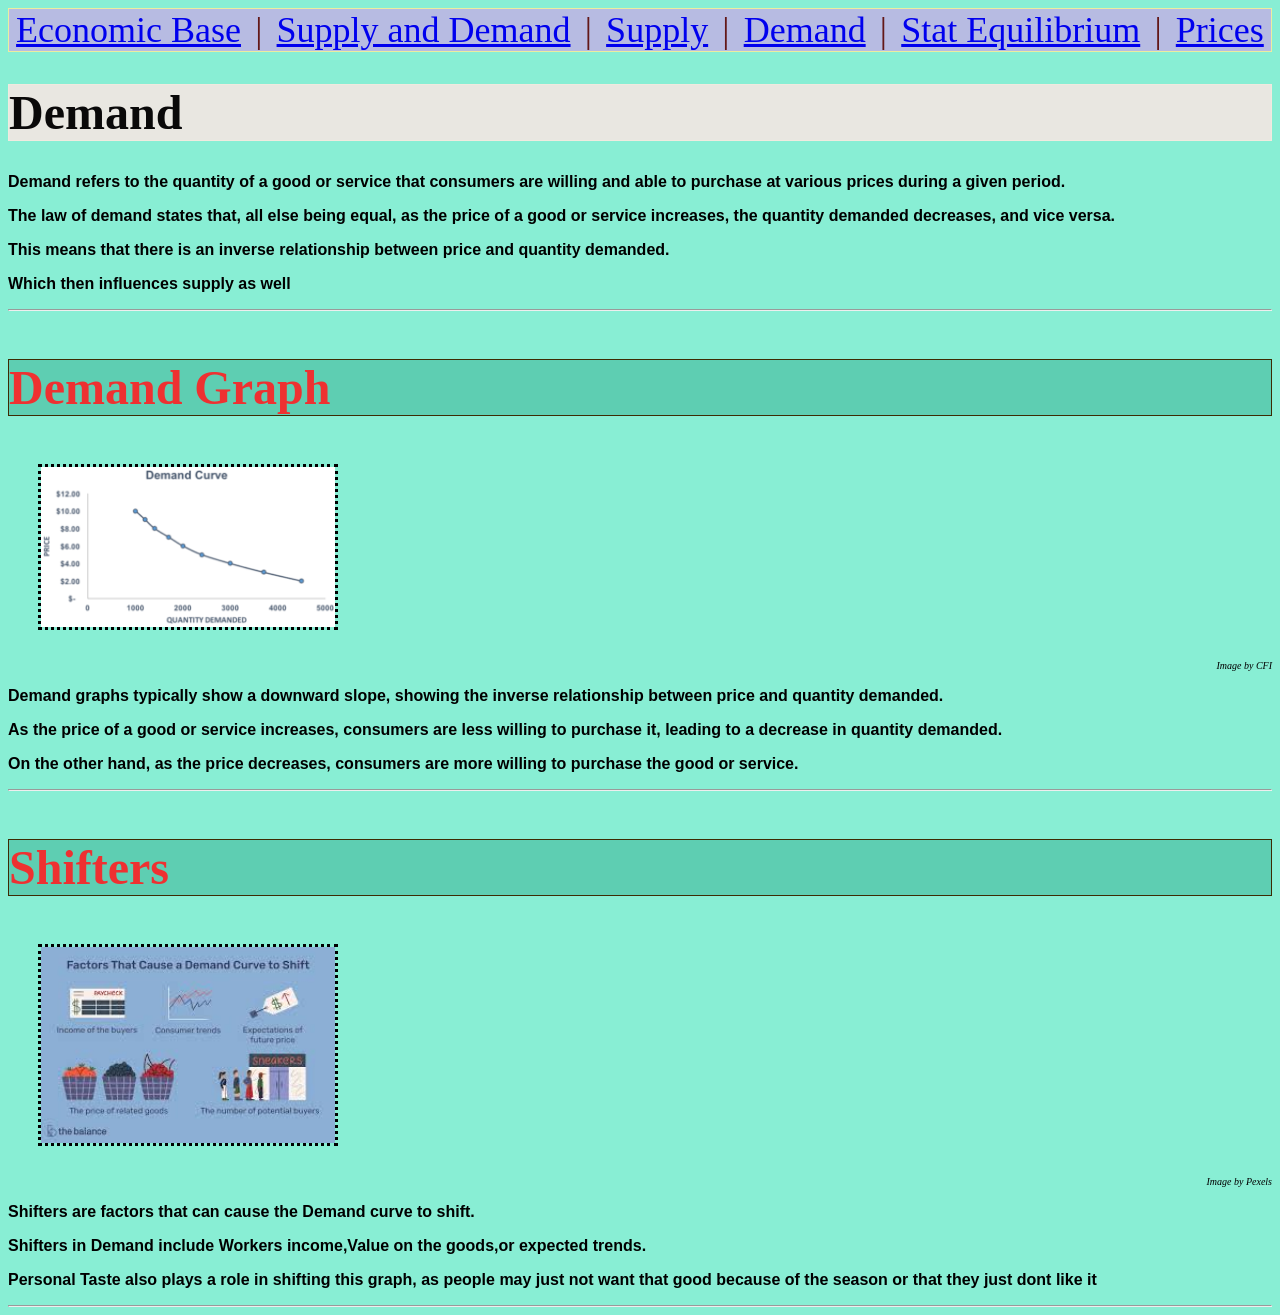
<file: Demand.html>
<!DOCTYPE html>
 <html>
    <head><link rel="stylesheet" href="style.css"></head>
    <body>
    <div class="link">
      <a href="index.html">Economic Base </a>|
   <a href="S&D.html">Supply and Demand</a>|
    <a href="Supply.html">Supply</a>|
    <a href="Demand.html">Demand</a>|
    <a href="Equilibrium.html">Stat Equilibrium</a>|
    <a href="Prices.html">Prices</a>
    </div>
<h1>Demand</h1>
     <div class="English">
<p>Demand refers to the quantity of a good or service that consumers are willing and able to purchase at various prices during a given period.</p>
<p>The law of demand states that, all else being equal, as the price of a good or service increases, the quantity demanded decreases, and vice versa.</p>
<p>This means that there is an inverse relationship between price and quantity demanded.</p>
<p>Which then influences supply as well</p>
</div>
<hr>
<h3>Demand Graph</h3>
<img class="Flavours" src="[data-uri]"/>
<div class="cit"><p>Image by CFI</p></div> 
<div class="English">
<p>Demand graphs typically show a downward slope, showing the inverse relationship between price and quantity demanded.</p>
<p>As the price of a good or service increases, consumers are less willing to purchase it, leading to a decrease in quantity demanded.</p>
<p>On the other hand, as the price decreases, consumers are more willing to purchase the good or service.</p>
</div>
<hr>
<h3>Shifters</h3>
<img class="Flavours" src="[data-uri]"/>
<div class="cit"><p>Image by Pexels</p></div> 
<div class="English">
    <p>Shifters are factors that can cause the Demand curve to shift.</p>
    <p>Shifters in Demand include Workers income,Value on the goods,or expected trends.</p>
<p>Personal Taste also plays a role in shifting this graph, as people may just not want that good because of the season or that they just dont like it</p>
<hr>

</body>
</html>
</file>
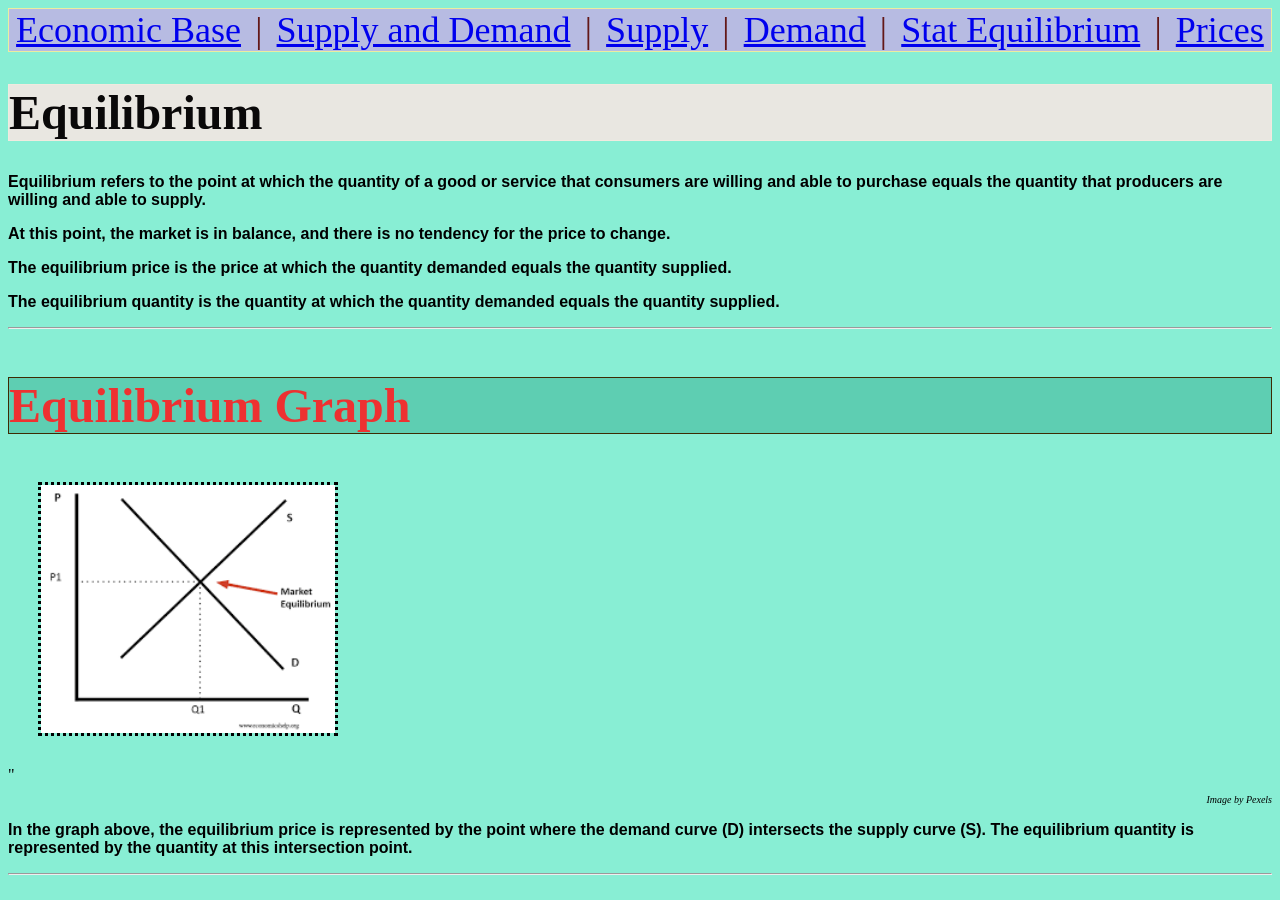
<file: Equilibrium.html>
<!DOCTYPE html>
 <html>
    <head><link rel="stylesheet" href="style.css"></head>
    <body>
    <div class="link">
      <a href="index.html">Economic Base </a>|
   <a href="S&D.html">Supply and Demand</a>|
    <a href="Supply.html">Supply</a>|
    <a href="Demand.html">Demand</a>|
    <a href="Equilibrium.html">Stat Equilibrium</a>|
    <a href="Prices.html">Prices</a>
    </div>
<h1>Equilibrium</h1>
     <div class="English">
<p>Equilibrium refers to the point at which the quantity of a good or service that consumers are willing and able to purchase equals the quantity that producers are willing and able to supply.</p>
<p>At this point, the market is in balance, and there is no tendency for the price to change.</p>
<p>The equilibrium price is the price at which the quantity demanded equals the quantity supplied.</p>
<p>The equilibrium quantity is the quantity at which the quantity demanded equals the quantity supplied.</p>
</div>
<hr>
<h3>Equilibrium Graph</h3>
<img class="Flavours" src="[data-uri]" />"
<div class="cit"><p>Image by Pexels</p></div> 
<div class="English">
<p>In the graph above, the equilibrium price is represented by the point where the demand curve (D) intersects the supply curve (S). The equilibrium quantity is represented by the quantity at this intersection point.</p>
<hr>

</body>
</html>
</file>
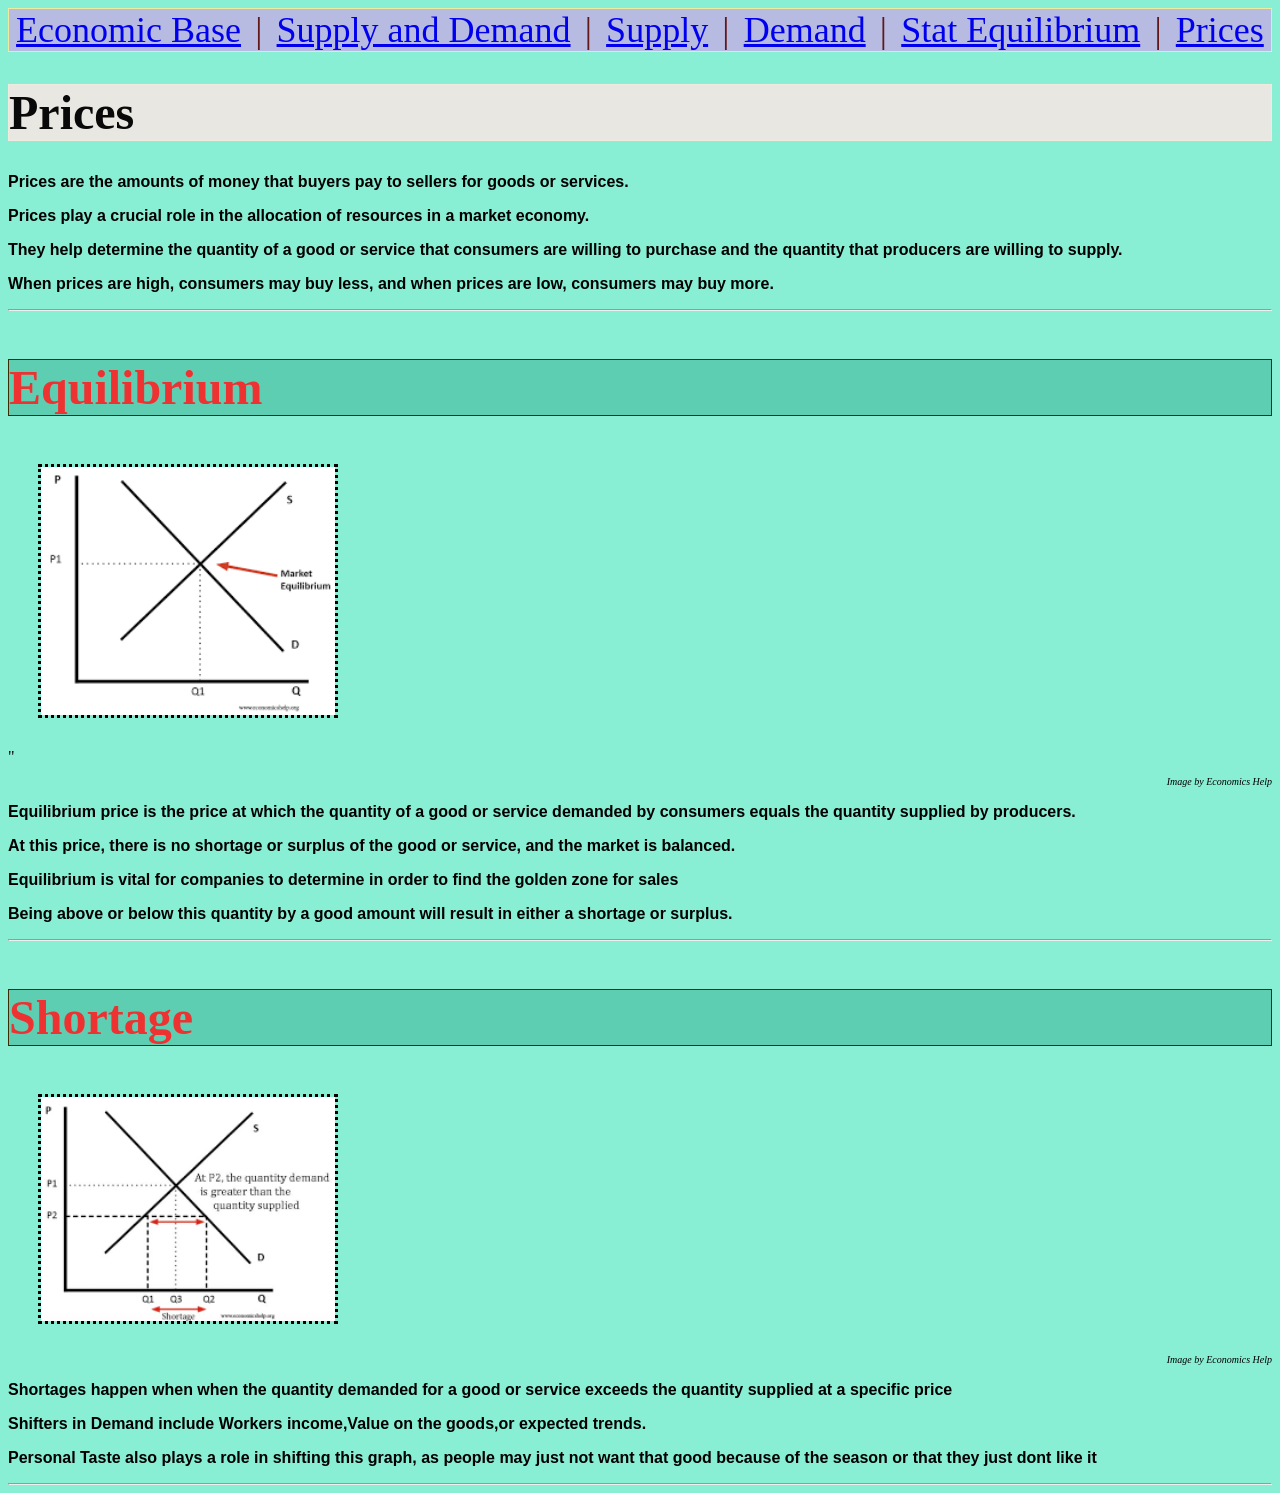
<file: Prices.html>
<!DOCTYPE html>
 <html>
    <head><link rel="stylesheet" href="style.css"></head>
    <body>
    <div class="link">
      <a href="index.html">Economic Base </a>|
   <a href="S&D.html">Supply and Demand</a>|
    <a href="Supply.html">Supply</a>|
    <a href="Demand.html">Demand</a>|
    <a href="Equilibrium.html">Stat Equilibrium</a>|
    <a href="Prices.html">Prices</a>
    </div>
<h1>Prices</h1>
     <div class="English">
<p>Prices are the amounts of money that buyers pay to sellers for goods or services.</p>
<p>Prices play a crucial role in the allocation of resources in a market economy.</p>
<p>They help determine the quantity of a good or service that consumers are willing to purchase and the quantity that producers are willing to supply.</p>
<p>When prices are high, consumers may buy less, and when prices are low, consumers may buy more.</p>
</div>
<hr>
<h3>Equilibrium</h3>
<img class="Flavours" src="[data-uri]" />"
<div class="cit"><p>Image by Economics Help</p></div> 
<div class="English">
<p>Equilibrium price is the price at which the quantity of a good or service demanded by consumers equals the quantity supplied by producers.</p>
<p>At this price, there is no shortage or surplus of the good or service, and the market is balanced.
<p>Equilibrium is vital for companies to determine in order to find the golden zone for sales</p>
<p>Being above or below this quantity by a good amount will result in either a shortage or surplus.</p>
</div>
<hr>
<h3>Shortage</h3>
<img class="Flavours" src="[data-uri]"/>
<div class="cit"><p>Image by Economics Help</p></div> 
<div class="English">
    <p>Shortages happen when when the quantity demanded for a good or service exceeds the quantity supplied at a specific price</p>
    <p>Shifters in Demand include Workers income,Value on the goods,or expected trends.</p>
<p>Personal Taste also plays a role in shifting this graph, as people may just not want that good because of the season or that they just dont like it</p>
<hr>

</body>
</html>
</file>
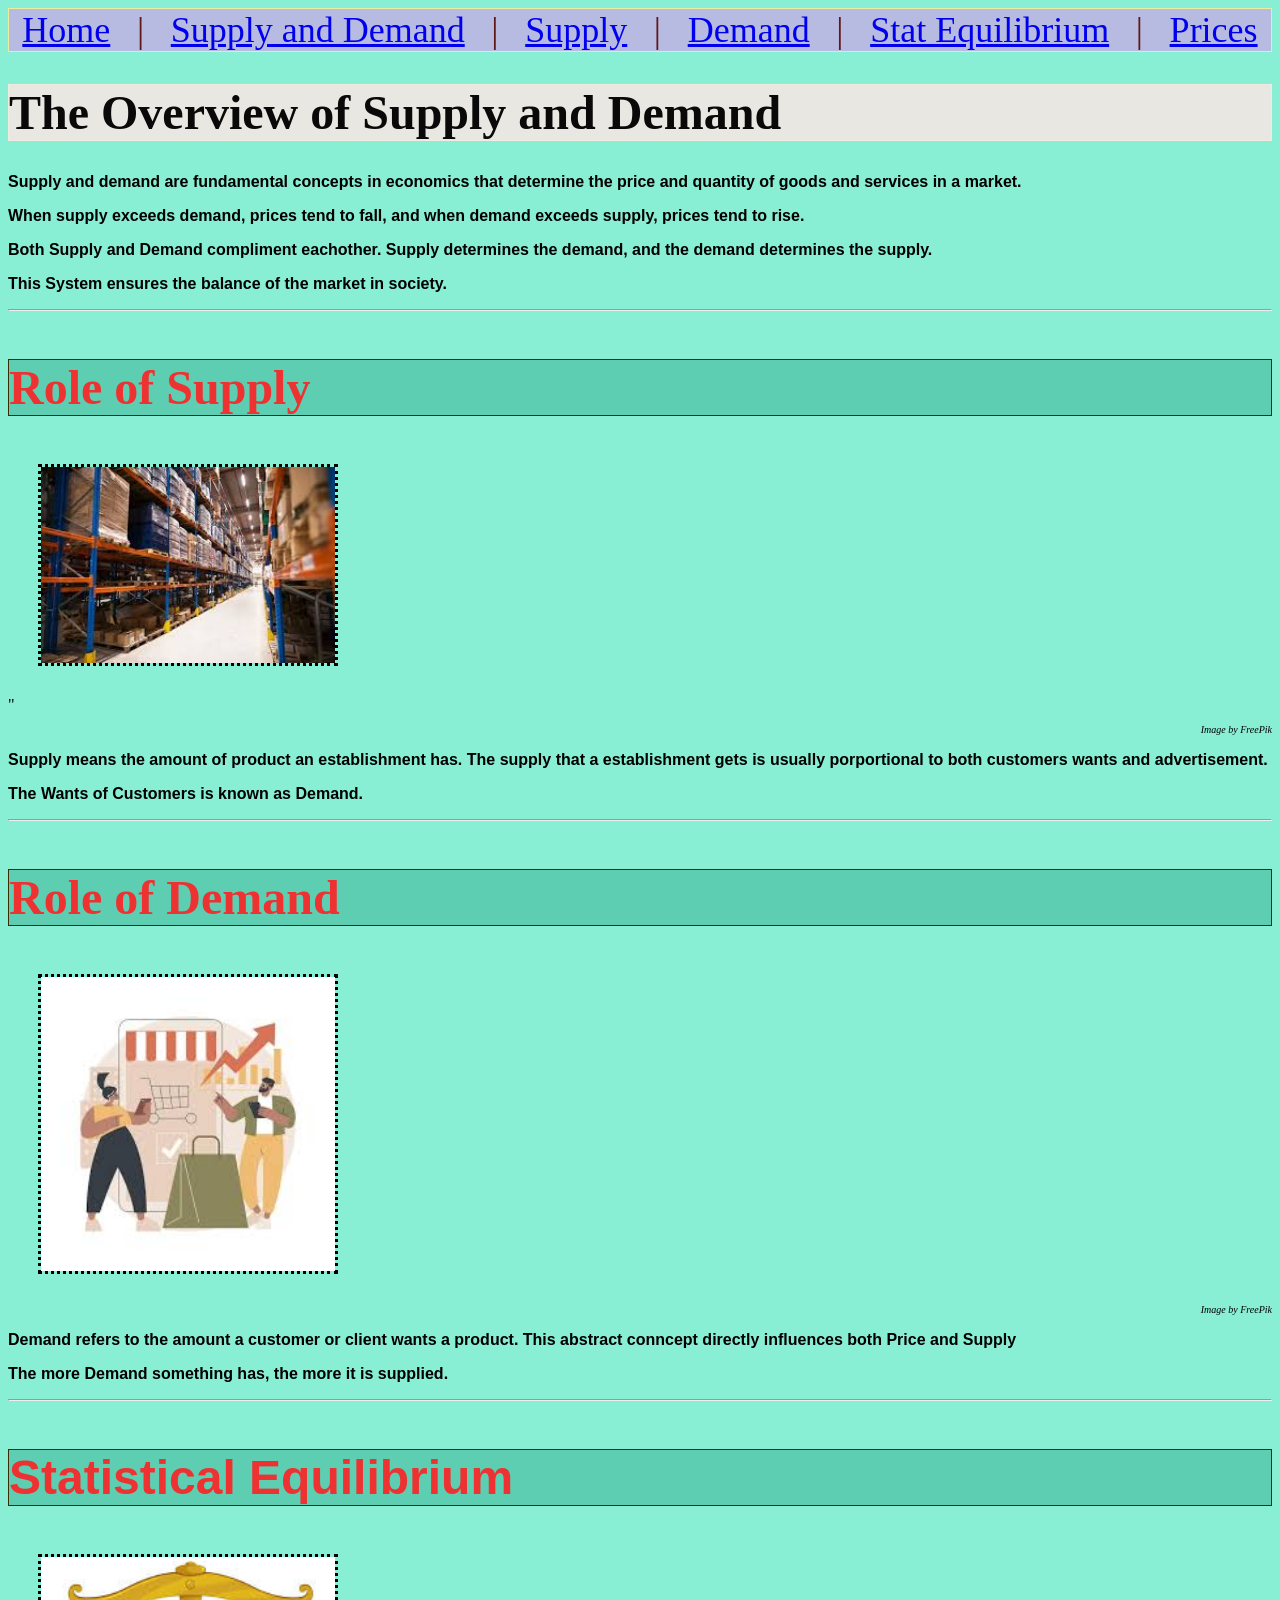
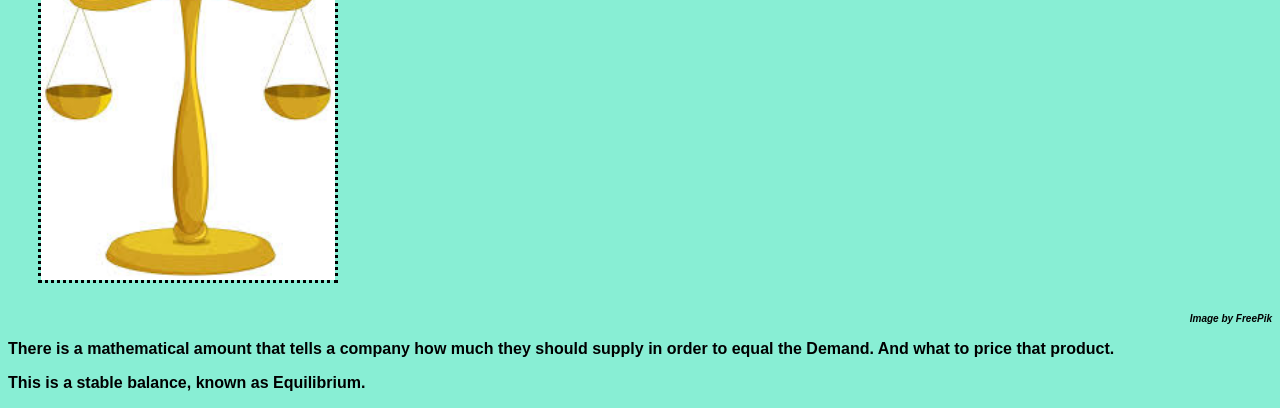
<file: S&D.html>
<!DOCTYPE html>
 <html>
    <head><link rel="stylesheet" href="style.css"></head>
    <body>
    <div class="link">
      <a href="index.html">Home</a>|
   <a href="S&D.html">Supply and Demand</a>|
    <a href="Supply.html">Supply</a>|
    <a href="Demand.html">Demand</a>|
    <a href="Equilibrium.html">Stat Equilibrium</a>|
    <a href="Prices.html">Prices</a>
    </div>
    <h1>
 The Overview of Supply and Demand
    </h1>

    <div class="English">
<p>Supply and demand are fundamental concepts in economics that determine the price and quantity of goods and services in a market.</p>
<p>When supply exceeds demand, prices tend to fall, and when demand exceeds supply, prices tend to rise.</p>
<p>Both Supply and Demand compliment eachother. Supply determines the demand, and the demand determines the supply.</p>
<p>This System ensures the balance of the market in society.</p>
</div>
<hr>
<h3>Role of Supply</h3>
<img class="Flavours" src="[data-uri]" />"
<div class="cit"><p>Image by FreePik</p></div> 
<div class="English">
<p>Supply means the amount of product an establishment has. The supply that a establishment gets is usually porportional to both customers wants and advertisement.</p>
<p>The Wants of Customers is known as Demand.</p>
</div>
<hr>
<h3>Role of Demand</h3>
<img class="Flavours" src="[data-uri]"/>
<div class="cit"><p>Image by FreePik</p></div> 
<div class="English">
    <p>Demand refers to the amount a customer or client wants a product. This abstract conncept directly influences both Price and Supply</p>
<p>The more Demand something has, the more it is supplied.</p>
<hr>
<h3>Statistical Equilibrium</h3>
<img class="Flavours" src="[data-uri]"/>
<div class="cit"><p>Image by FreePik</p></div> 
<p>There is a mathematical amount that tells a company how much they should supply in order to equal the Demand. And what to price that product.</p>
<p>This is a stable balance, known as Equilibrium.</p>
</div>
</body>
</html>
</file>
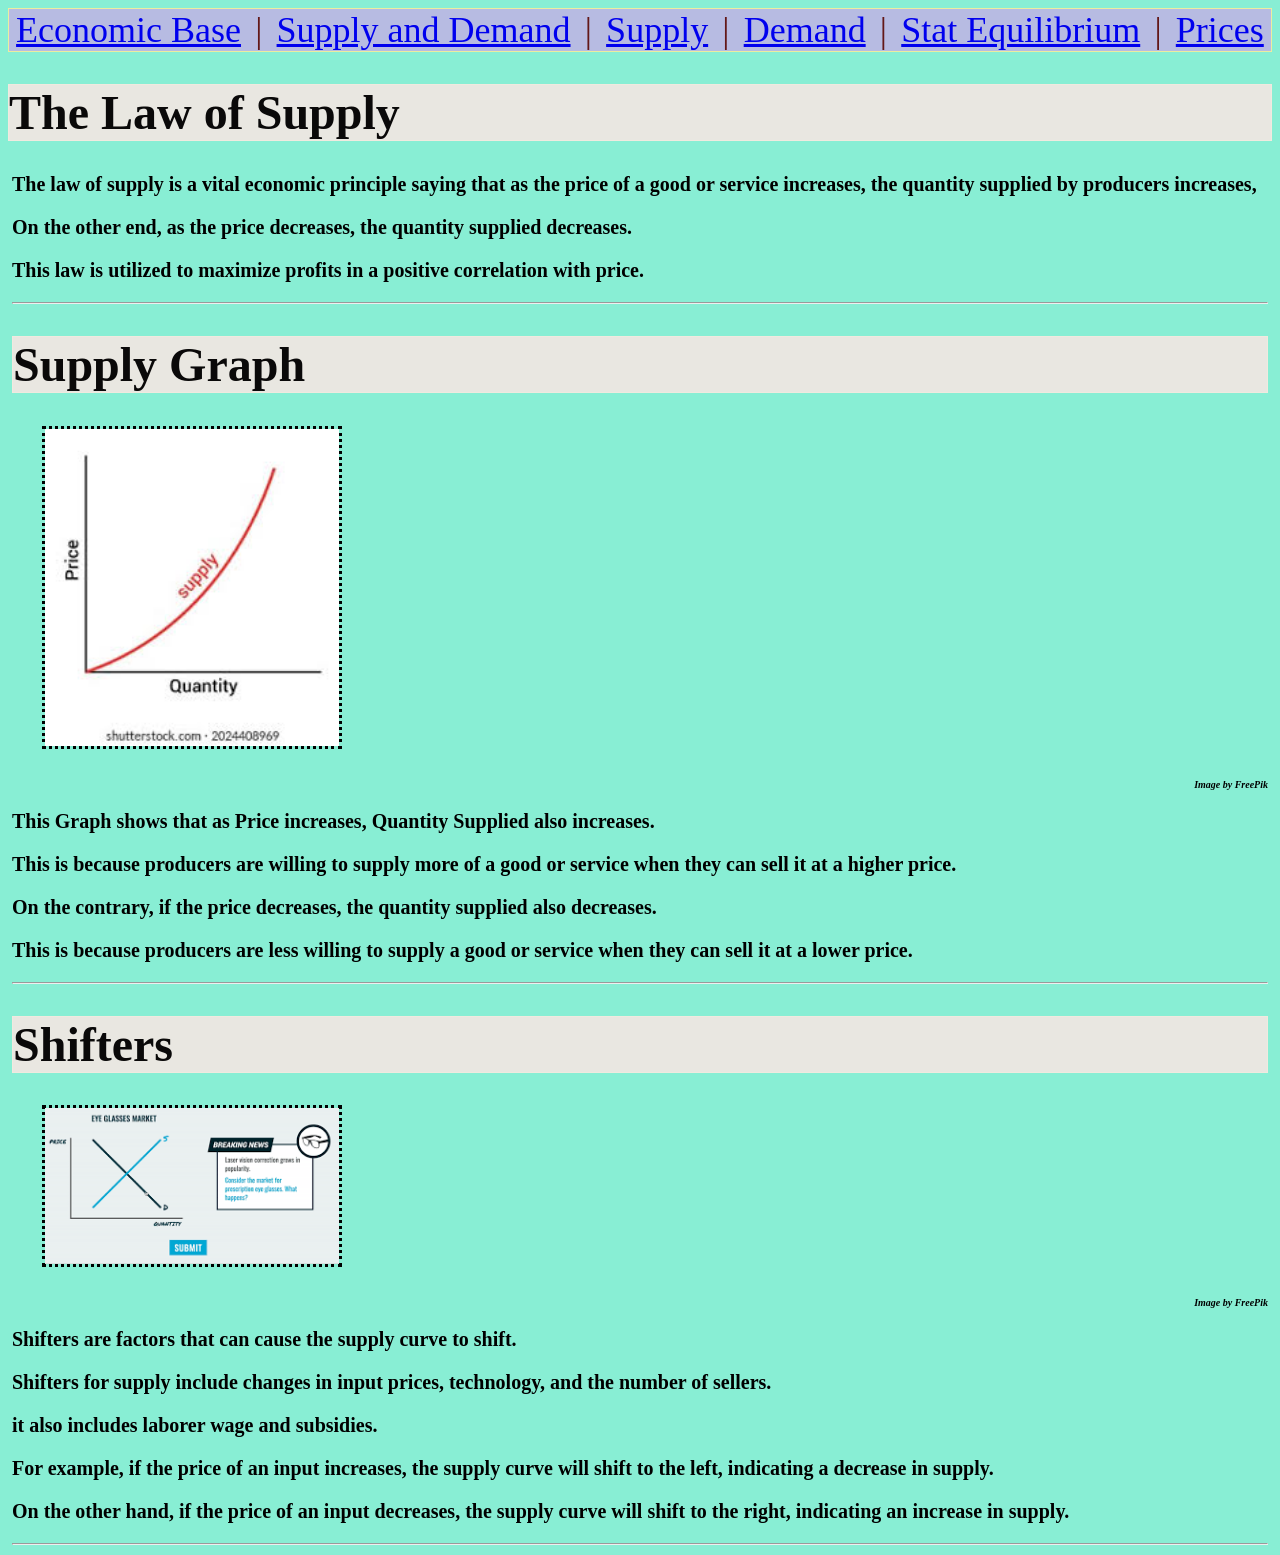
<file: Supply.html>
<!DOCTYPE html>
 <html>
    <head><link rel="stylesheet" href="style.css"></head>
    <body>
    <div class="link">
      <a href="index.html">Economic Base </a>|
   <a href="S&D.html">Supply and Demand</a>|
    <a href="Supply.html">Supply</a>|
    <a href="Demand.html">Demand</a>|
    <a href="Equilibrium.html">Stat Equilibrium</a>|
    <a href="Prices.html">Prices</a>
    </div>
    <h1>The Law of Supply</h1>
    <div class="german">
      <p>The law of supply is a vital economic principle saying that as the price of a good or service increases, the quantity supplied by producers increases,  </p>
    <p>On the other end, as the price decreases, the quantity supplied decreases.</p>
    <p>This law is utilized to maximize profits in a positive correlation with price.</p>

    <hr>
    <h1>Supply Graph</h1>
    <img class="Flavours" src="[data-uri]"/>
    <div class="cit">
      <p>Image by FreePik</p>
    </div>
   <p>This Graph shows that as Price increases, Quantity Supplied also increases.</p>
   <p>This is because producers are willing to supply more of a good or service when they can sell it at a higher price.</p>
   <p>On the contrary, if the price decreases, the quantity supplied also decreases.</p>
   <p>This is because producers are less willing to supply a good or service when they can sell it at a lower price.</p>
   <hr>
   <h1>Shifters</h1>
   <img class="Flavours" src="[data-uri]"/>
    <div class="cit"><p>Image by FreePik</p></div>
   <p>Shifters are factors that can cause the supply curve to shift.</p>
   <p>Shifters for supply include changes in input prices, technology, and the number of sellers.</p>
   <p>it also includes laborer wage and subsidies.</p>
   <p>For example, if the price of an input increases, the supply curve will shift to the left, indicating a decrease in supply.</p>
   <p>On the other hand, if the price of an input decreases, the supply curve will shift to the right, indicating an increase in supply.</p>
   <hr>
    
   
    </body>
    </html>
</file>
<file: style.css>
body{background-color: rgb(136, 238, 212)
    ;}
header{}

.link{font-size:36px;
font-family:fantasy;
color: rgb(99, 24, 24);
border: solid;
border-width: thin;
border-color: rgb(236, 236, 160);
background-color: #b7bbe2;
display: flex;
justify-content: space-around;
align-content: center;}

.home{display: flex;
flex-direction: row;
width: 325px;
justify-content: flex-start;
align-content: stretch;
border: solid;
flex-wrap: wrap;
float: left;
margin: 6px;
background-color: rgb(235, 235, 225);
padding:6px;
line-height: 22px;
box-sizing: border-box;
height: 600px;}

.Flavours{display:flex;
    flex-wrap:wrap;
    flex-direction: row;
    align-content:flex-end;
    justify-content:flex-start;
    box-sizing: border-box;
    width: 300px;
    border:dotted;
    margin: 30px;
}
.Flavours1{display:flex;
  flex-direction: column;
  width: 200px;
  justify-content:flex-start;
  align-content:flex-start;
  border:dotted;
  flex-wrap: wrap;
  font-size: 12px;
 float: left;
  margin:20px;
  box-sizing: border-box;
  background-color: rgb(136, 238, 212);
line-height: 26px;
  height: 400px;}

.English{font-family:'Lucida Sans', 'Lucida Sans Regular', 'Lucida Grande', 'Lucida Sans Unicode', Geneva, Verdana, sans-serif;
font-weight:bold;}

.german{font-family: Cambria, Cochin, Georgia, Times, 'Times New Roman', serif;
  font-weight:bold;
font-size: 20px;
margin:4px;}
.korean{font-family: 'Malgun Gothic', 'Apple SD Gothic Neo', 'Nanum Gothic', 'Noto Sans KR', sans-serif;
font-weight:bold;
font-size:20px;
margin:4px;}




h1{color: rgb(10, 9, 9);
    font-size: 48px;
align-content: flex-start;
justify-content: space-between;
display:flex;
flex-wrap: wrap;
flex-direction: row;
border: solid;
border-color: #f0eadf;
border-width: thin;
background-color: #e9e7e1;
}
.cit{font-size:10px;
font-style:italic;
text-align :right;}
h3{color: rgb(238, 49, 49);
    font-size: 48px;
align-content: flex-start;
justify-content: space-between;
display:flex;
flex-wrap: wrap;
flex-direction: row;
border: solid;
border-color: #3d2b03;
border-width: thin;
background-color: rgb(94, 206, 178)
</file>
